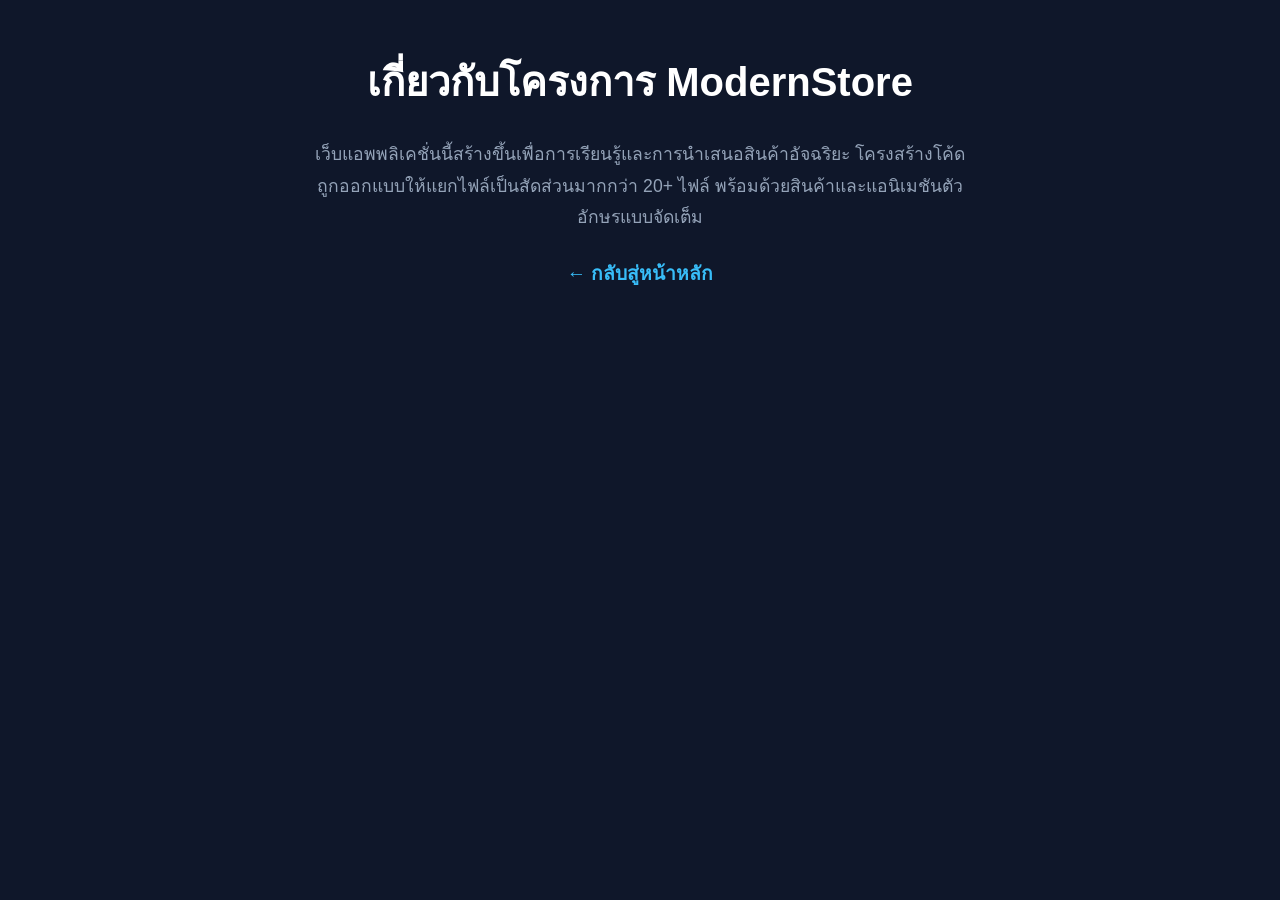
<file: about.html>
<!DOCTYPE html>
<html lang="th">
<head>
    <meta charset="UTF-8">
    <meta name="viewport" content="width=device-width, initial-scale=1.0">
    <title>เกี่ยวกับเรา - ModernStore</title>
    <link rel="stylesheet" href="css/base.css">
    <link rel="stylesheet" href="css/typography.css">
    <link rel="stylesheet" href="css/animations.css">
</head>
<body style="padding: 50px 20px; text-align: center; background: #0f172a; color: white;">
    <h1 class="glow-text bounce-hover" style="font-size: 2.5rem;">เกี่ยวกับโครงการ ModernStore</h1>
    <p class="fade-in-up" style="max-width: 650px; margin: 25px auto; line-height: 1.8; color: #94a3b8; font-size: 1.1rem;">
        เว็บแอพพลิเคชั่นนี้สร้างขึ้นเพื่อการเรียนรู้และการนำเสนอสินค้าอัจฉริยะ โครงสร้างโค้ดถูกออกแบบให้แยกไฟล์เป็นสัดส่วนมากกว่า 20+ ไฟล์ พร้อมด้วยสินค้าและแอนิเมชันตัวอักษรแบบจัดเต็ม
    </p>
    <a href="index.html" class="glow-text" style="color: #38bdf8; text-decoration: none; font-size: 1.2rem; font-weight: bold;">← กลับสู่หน้าหลัก</a>
</body>
</html>
</file>
<file: css/base.css>
* {
    box-sizing: border-box;
    margin: 0;
    padding: 0;
}
body {
    font-family: 'Segoe UI', Tahoma, Geneva, Verdana, sans-serif;
    background-color: #0f172a;
    color: #f8fafc;
    overflow-x: hidden;
    line-height: 1.6;
}
.container {
    width: 90%;
    max-width: 1200px;
    margin: 0 auto;
      }
</file>
<file: css/typography.css>
h1, h2, h3, h4 {
    font-weight: 700;
}
.section-title {
    font-size: 2.2rem;
    color: #38bdf8;
    text-align: center;
    margin-bottom: 8px;
}
.section-desc {
    text-align: center;
    color: #94a3b8;
    font-size: 1.1rem;
    margin-bottom: 25px;
}
.hero-title {
    font-size: 2.5rem;
    color: #f8fafc;
    margin-bottom: 15px;
}
.hero-subtitle {
    font-size: 1.2rem;
    color: #94a3b8;
    margin-bottom: 30px;
}
</file>
<file: css/animations.css>
/* Glow Animation */
@keyframes glow {
    0%, 100% { text-shadow: 0 0 8px #38bdf8, 0 0 18px #38bdf8; }
    50% { text-shadow: 0 0 18px #818cf8, 0 0 30px #818cf8; }
}
.glow-text {
    animation: glow 3s infinite alternate;
}

/* Typewriter Text Animation */
@keyframes typewriter {
    from { width: 0; }
    to { width: 100%; }
}
@keyframes blink-caret {
    from, to { border-color: transparent; }
    50% { border-color: #38bdf8; }
}
.typewriter-text {
    overflow: hidden;
    white-space: nowrap;
    border-right: 3px solid #38bdf8;
    animation: typewriter 3.5s steps(40, end), blink-caret 0.75s step-end infinite;
    display: inline-block;
}

/* Float & Bounce Animation */
@keyframes float {
    0%, 100% { transform: translateY(0); }
    50% { transform: translateY(-8px); }
}
.float-anim { animation: float 3s ease-in-out infinite; }
.float-anim-slow { animation: float 5s ease-in-out infinite; }

@keyframes pulse {
    0% { transform: scale(1); }
    50% { transform: scale(1.15); }
    100% { transform: scale(1); }
}
.pulse-anim { display: inline-block; animation: pulse 2s infinite; }

.bounce-hover { transition: transform 0.2s ease; }
.bounce-hover:hover { transform: translateY(-4px) scale(1.05); }

/* Shimmer Animation */
@keyframes shimmer {
    0% { background-position: -200% 0; }
    100% { background-position: 200% 0; }
}
.shimmer-text {
    background: linear-gradient(90deg, #f8fafc, #38bdf8, #f8fafc);
    background-size: 200% auto;
    -webkit-background-clip: text;
    -webkit-text-fill-color: transparent;
    animation: shimmer 3s linear infinite;
}

/* Soft Blink */
@keyframes blinkSoft {
    0%, 100% { opacity: 1; }
    50% { opacity: 0.4; }
}
.blink-soft { animation: blinkSoft 2.5s infinite; }
</file>
